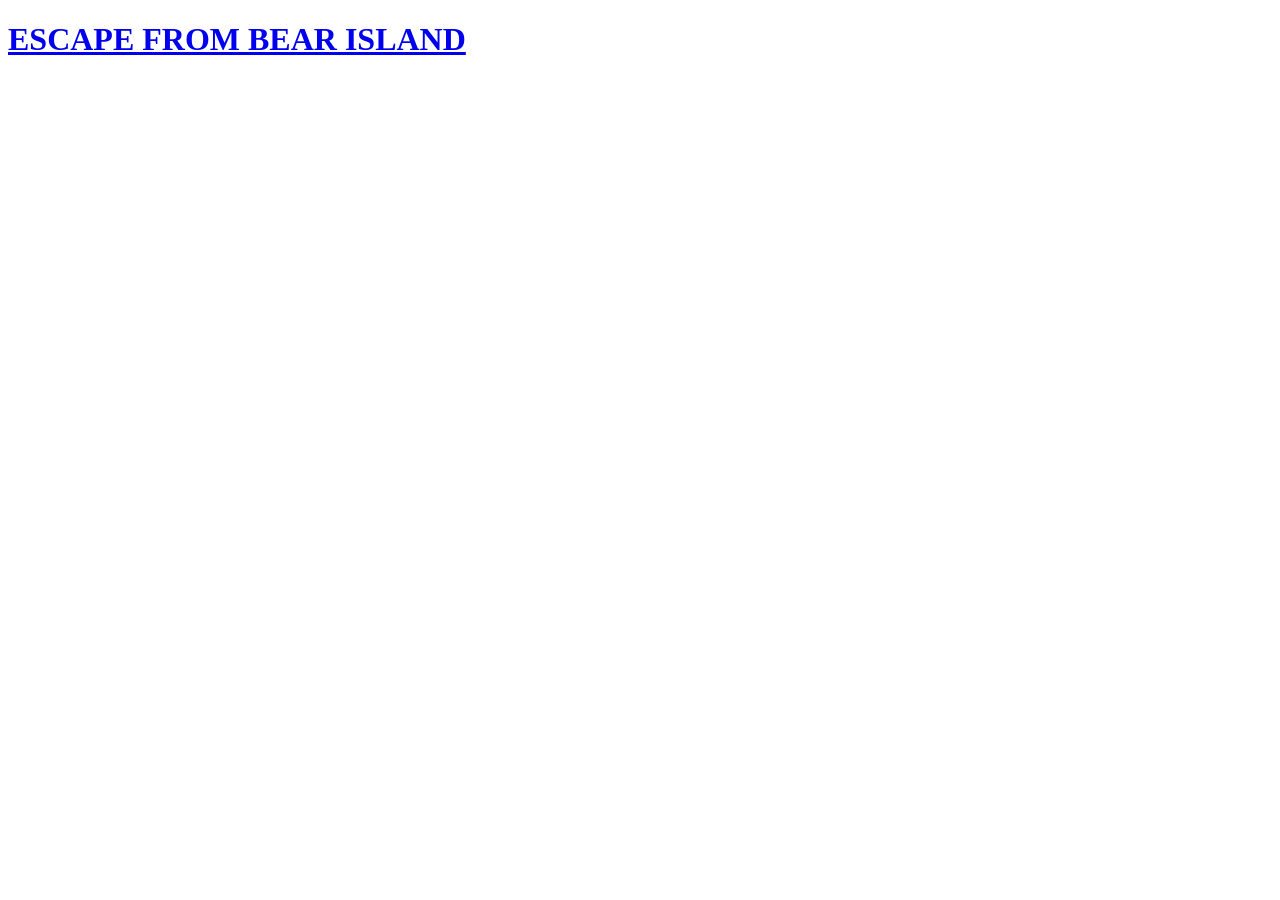
<file: EscapeFromBearIslandPage.html>
﻿<!DOCTYPE html>
<html lang="en">
<head>
    <meta charset="UTF-8">
    <title>Title</title>
</head>
<body>
    <a href="https://deversogg.itch.io/escape-from-bear-island">
    <h1> ESCAPE FROM BEAR ISLAND</h1>
    </a>

</body>
</html>
</file>
